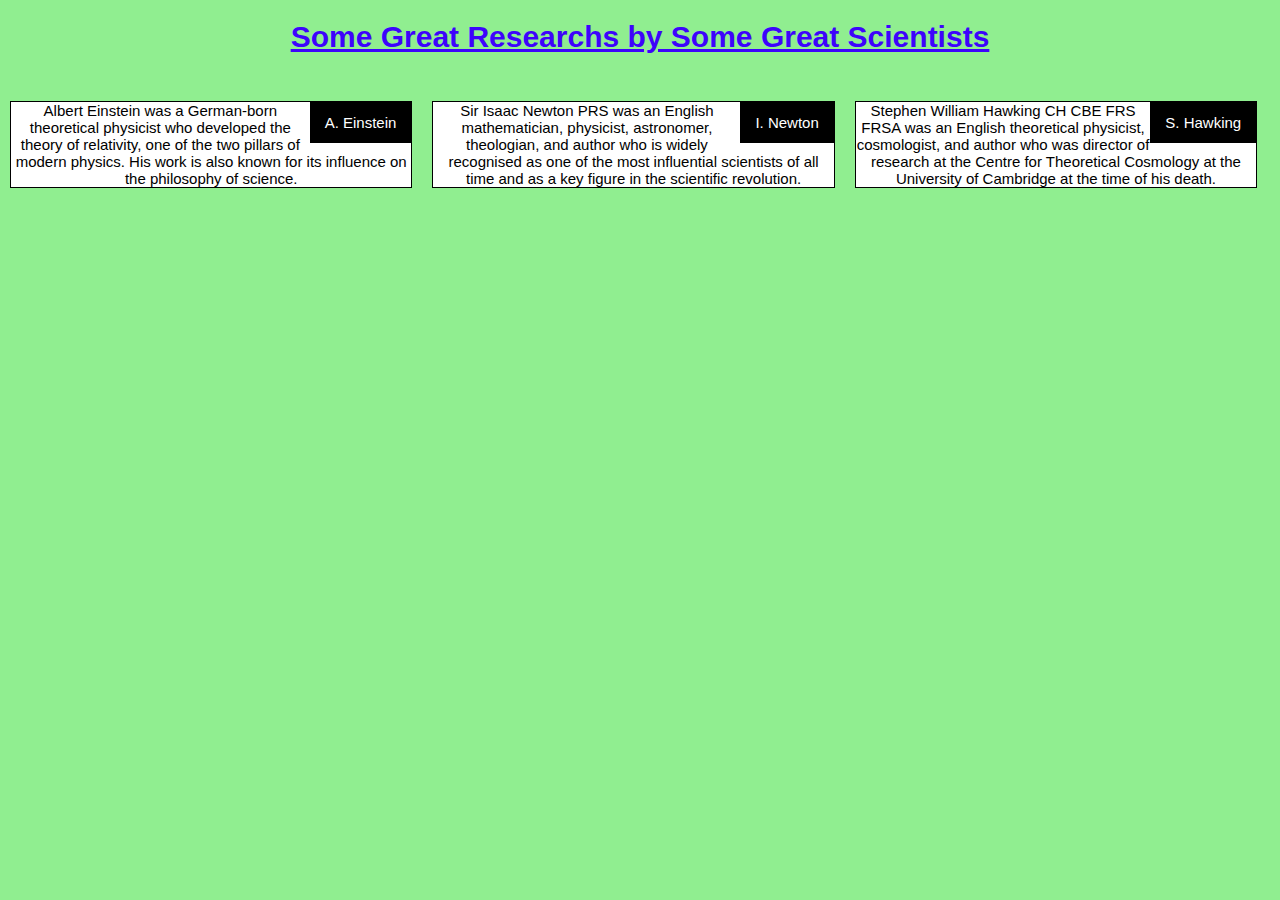
<file: module2_solution/index.html>
<!DOCTYPE HTML>
	<html lang="en">
	<head>
	 <meta charset="UTF-8">
     <meta name="viewport" content="width=device-width , initial-scale=1">
    <title>Assignment Solution for Module 2</title>
	<link rel="stylesheet" href="https://pshubh99.github.io/Coursera-WebD/module2_solution/css/style.css">	
	</head>

	<body>
		<h1>Some Great Researchs by Some Great Scientists</h1>
		<br>
		<div class="col-lg-4 col-md-6 col-xs-12">
			<p><span id="b1" class="namebox">A. Einstein</span> 
            Albert Einstein was a German-born theoretical physicist who developed the theory of relativity, one of the two pillars of modern physics. His work is also known for its influence on the philosophy of science.
            </p>
		</div>
	    <div class="col-lg-4 col-md-6 col-xs-12">
	    	<p><span id="b2" class="namebox">I. Newton</span> 
	    	Sir Isaac Newton PRS was an English mathematician, physicist, astronomer, theologian, and author who is widely recognised as one of the most influential scientists of all time and as a key figure in the scientific revolution.
            </p></div>
	    <div class="col-lg-4 col-md-12 col-xs-12">
	    	<p><span id="b3" class="namebox">S. Hawking</span>
	    	Stephen William Hawking CH CBE FRS FRSA was an English theoretical physicist, cosmologist, and author who was director of research at the Centre for Theoretical Cosmology at the University of Cambridge at the time of his death.</p>
	    </div>
	</body>
	</html>
</file>
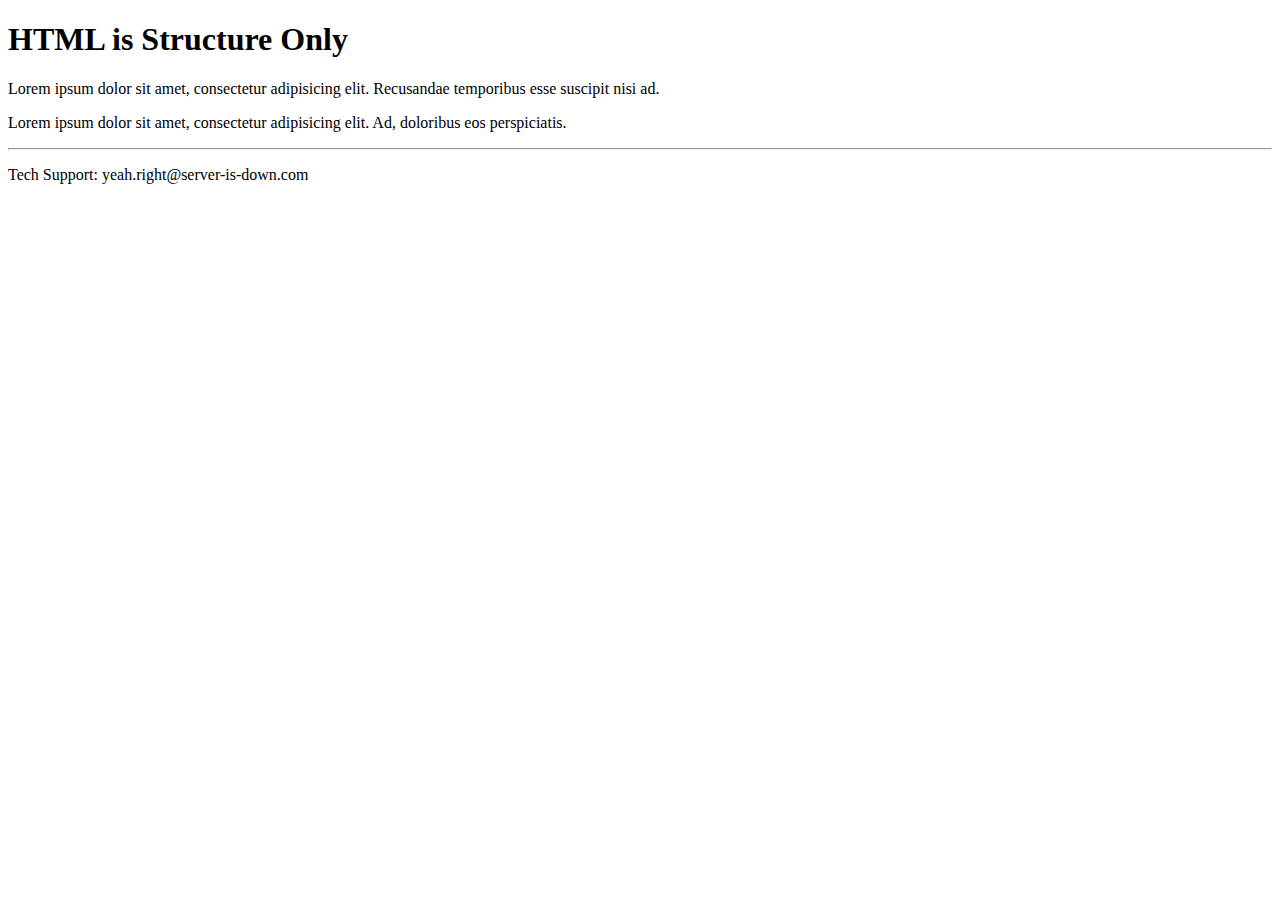
<file: site1/lec01ex.html>
<!doctype html>
<html>
  <head>
    <title>HTML is Structure Only (Before)</title>
  </head>
  <body>
    <h1>HTML is Structure Only</h1>
    <p>Lorem ipsum dolor sit amet, consectetur adipisicing elit. Recusandae temporibus esse suscipit nisi ad.</p>
    <p>Lorem ipsum dolor sit amet, consectetur adipisicing elit. Ad, doloribus eos perspiciatis.</p>
    <footer>
      <hr>
      <p>Tech Support: yeah.right@server-is-down.com</p>
    </footer>
  </body>
</html>
</file>
